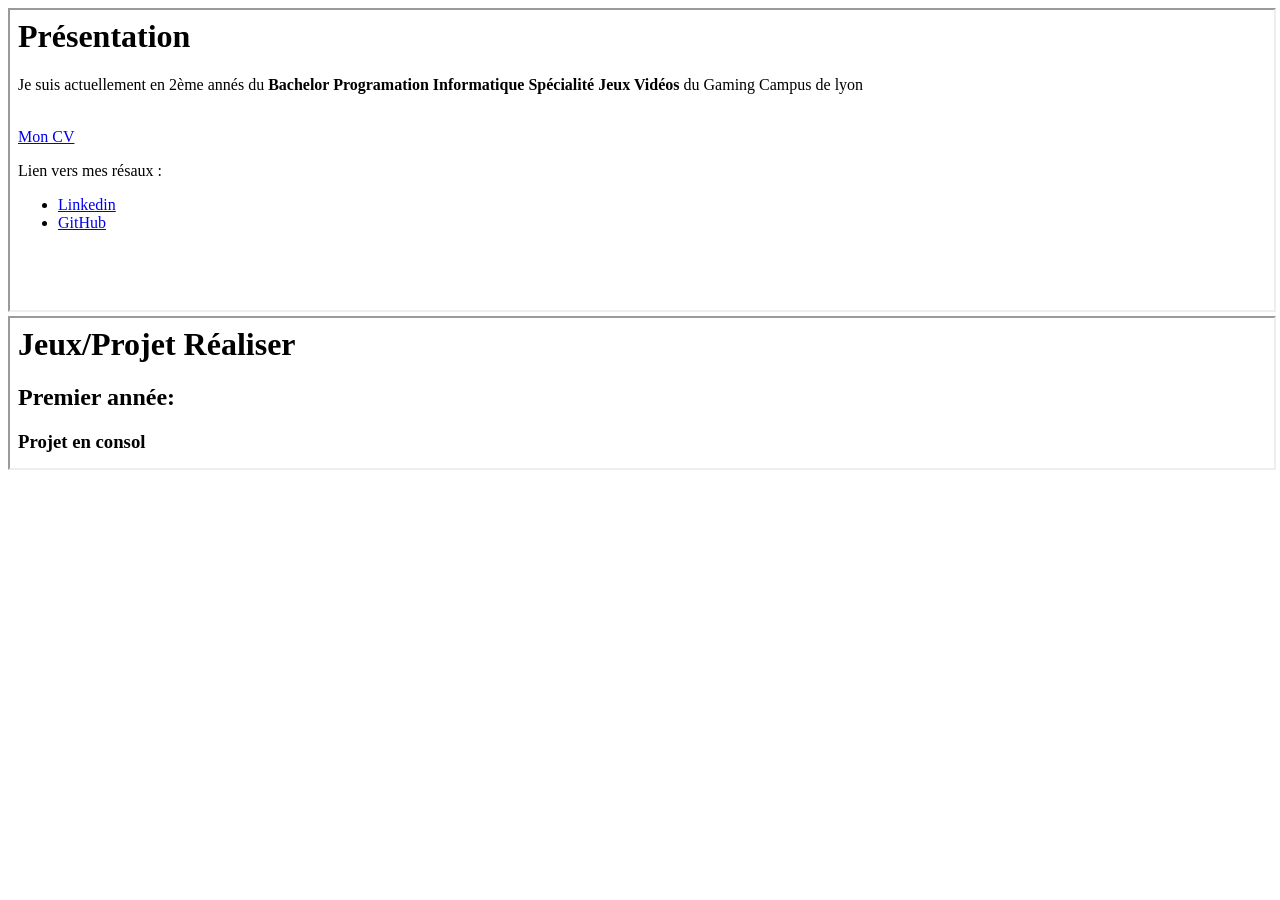
<file: index.html>
<!--<PageTitle>Présentation</PageTitle>-->
<!DOCTYPE html>
<html lang = "fr">
    <head>
<meta charset ="UTF-8">
<meta name="viewport" content="width = device-width", initial-scale="1.0">

</head>


<body>     
     <iframe src="Présentation.html" width="100%", height="300px"></iframe>
     <iframe src="ProjetRealiser.html" width="100%" height="100%"></iframe>    
</body>
</file>
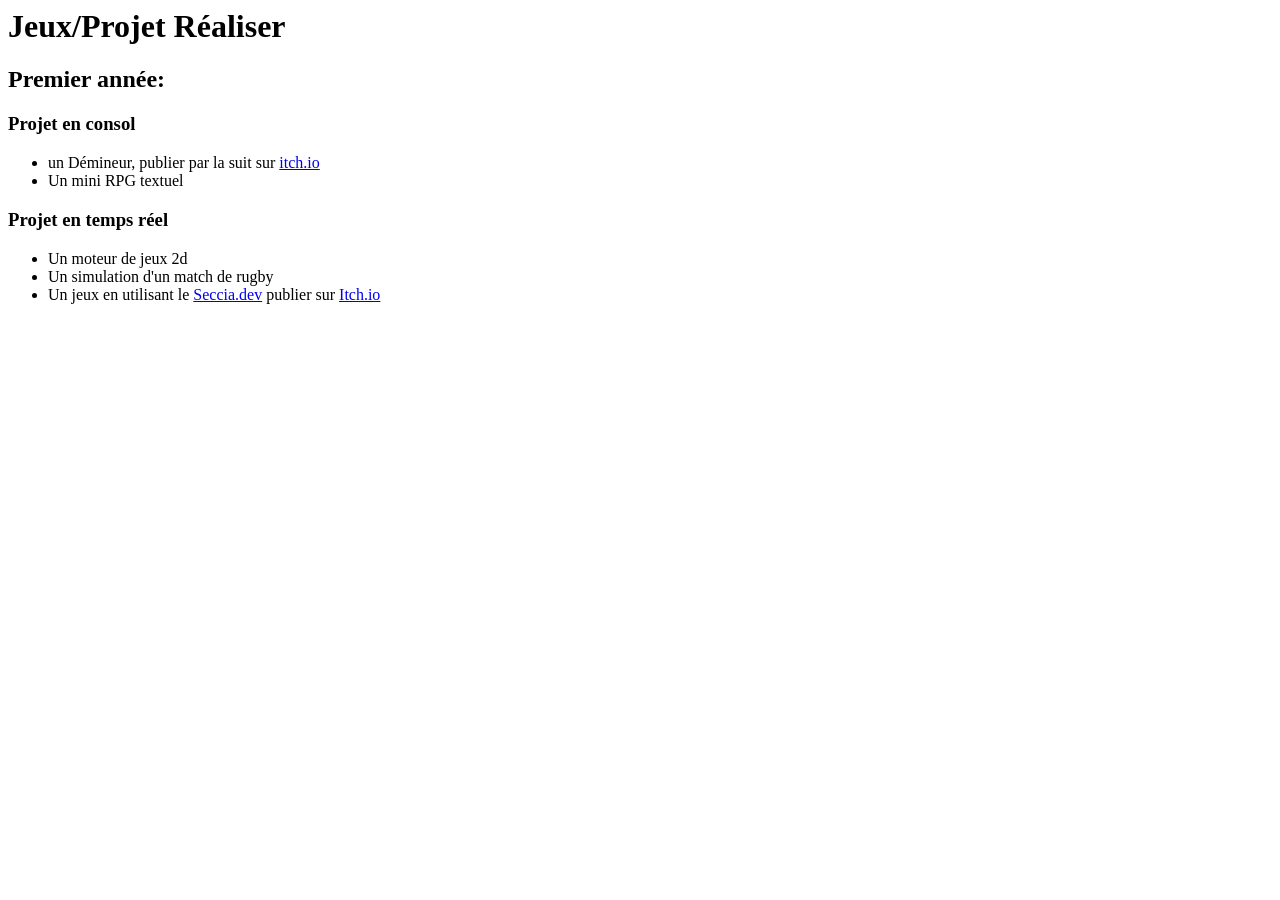
<file: ProjetRealiser.html>
<head>

</head>

<body>
	<h1>Jeux/Projet Réaliser</h1>

	<div class="row-1">
		<h2> Premier année:</h2>

		<div class="row-cols-1">
			<h3>Projet en consol</h3>
			<ul>
				<li>un Démineur, publier par la suit sur 
				<a href="https://majolanum.itch.io/a-little-mineweepers" target="_blank">itch.io</a></li>
			<li> Un mini RPG textuel</li>
			</ul>
		</div>


		<div class="col">
			<h3>Projet en temps réel</h3>
			<ul>
				<li>Un moteur de jeux 2d</li>
				<li>Un simulation d'un match de rugby</li>
				<li>Un jeux en utilisant le <a href="https://www.seccia.dev/" target="_blank">Seccia.dev</a> publier sur <a href="https://majolanum.itch.io/sherlock-ace" target="_blank"> Itch.io</a></li>
			</ul>
		</div>

	</div>
</body>
</file>
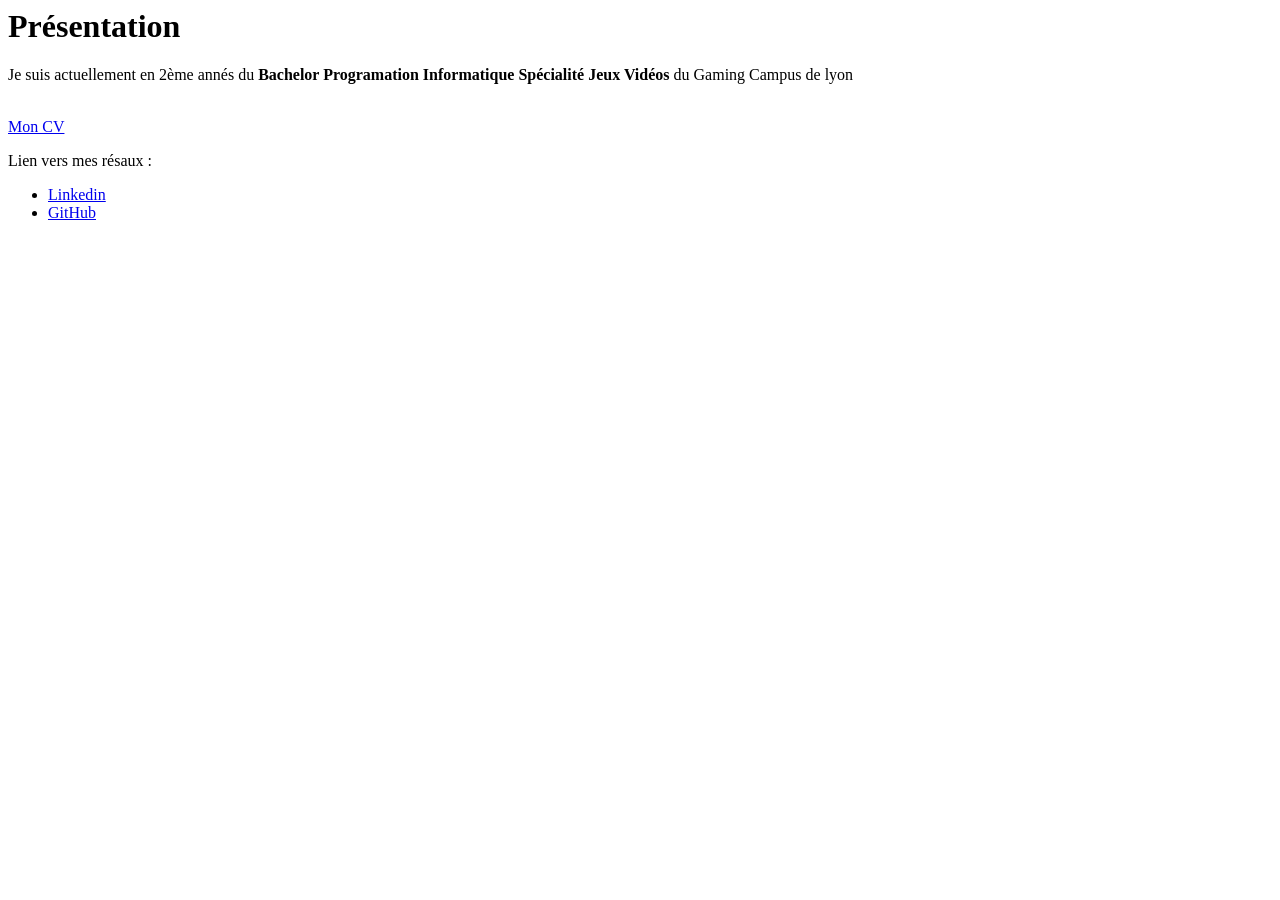
<file: Présentation.html>
<head>
    <title>Presentation</title>
    <link rel="stylesheet" href="NavMenu.css">
</head>

<body>
 <h1>Présentation</h1>
    
    <div class="row-1">
        <p>
            Je suis actuellement en 2ème annés du <strong> Bachelor Programation Informatique Spécialité Jeux Vidéos </strong> 
            du Gaming Campus de lyon
        </p>
        <!--<a href="https://gamingcampus.fr/" target="_blank">Lien vers le site du campus</a>-->
    </div>
    
    <br/>
    
    <div class="row-2">
        <a href="CV arthur casabella.pdf">Mon CV</a>
        <p>
            Lien vers mes résaux :
        </p>
        <ul>            
            <li> <a href="https://www.linkedin.com/in/arthur-casabella-1074b1389/" target="_blank"> Linkedin</a></li>
            <li> <a href="https://github.com/majolanum" target="_blank"> GitHub</a></li>
        </ul>
        
    </div>
</body>
</file>
<file: NavMenu.css>
.navbar-toggler {
    appearance: none;
    cursor: pointer;
    width: 3.5rem;
    height: 2.5rem;
    color: white;
    position: absolute;
    top: 0.5rem;
    right: 1rem;
    border: 1px solid rgba(255, 255, 255, 0.1);
    background: url("data:image/svg+xml,%3csvg xmlns='http://www.w3.org/2000/svg' viewBox='0 0 30 30'%3e%3cpath stroke='rgba%28255, 255, 255, 0.55%29' stroke-linecap='round' stroke-miterlimit='10' stroke-width='2' d='M4 7h22M4 15h22M4 23h22'/%3e%3c/svg%3e") no-repeat center/1.75rem rgba(255, 255, 255, 0.1);
}

.navbar-toggler:checked {
    background-color: rgba(255, 255, 255, 0.5);
}

.top-row {
    min-height: 3.5rem;
    background-color: rgba(0,0,0,0.4);
}

.navbar-brand {
    font-size: 1.1rem;
}

.bi {
    display: inline-block;
    position: relative;
    width: 1.25rem;
    height: 1.25rem;
    margin-right: 0.75rem;
    top: -1px;
    background-size: cover;
}

.bi-house-door-fill-nav-menu {
    background-image: url("data:image/svg+xml,%3Csvg xmlns='http://www.w3.org/2000/svg' width='16' height='16' fill='white' class='bi bi-house-door-fill' viewBox='0 0 16 16'%3E%3Cpath d='M6.5 14.5v-3.505c0-.245.25-.495.5-.495h2c.25 0 .5.25.5.5v3.5a.5.5 0 0 0 .5.5h4a.5.5 0 0 0 .5-.5v-7a.5.5 0 0 0-.146-.354L13 5.793V2.5a.5.5 0 0 0-.5-.5h-1a.5.5 0 0 0-.5.5v1.293L8.354 1.146a.5.5 0 0 0-.708 0l-6 6A.5.5 0 0 0 1.5 7.5v7a.5.5 0 0 0 .5.5h4a.5.5 0 0 0 .5-.5Z'/%3E%3C/svg%3E");
}

.bi-plus-square-fill-nav-menu {
    background-image: url("data:image/svg+xml,%3Csvg xmlns='http://www.w3.org/2000/svg' width='16' height='16' fill='white' class='bi bi-plus-square-fill' viewBox='0 0 16 16'%3E%3Cpath d='M2 0a2 2 0 0 0-2 2v12a2 2 0 0 0 2 2h12a2 2 0 0 0 2-2V2a2 2 0 0 0-2-2H2zm6.5 4.5v3h3a.5.5 0 0 1 0 1h-3v3a.5.5 0 0 1-1 0v-3h-3a.5.5 0 0 1 0-1h3v-3a.5.5 0 0 1 1 0z'/%3E%3C/svg%3E");
}

.bi-list-nested-nav-menu {
    background-image: url("data:image/svg+xml,%3Csvg xmlns='http://www.w3.org/2000/svg' width='16' height='16' fill='white' class='bi bi-list-nested' viewBox='0 0 16 16'%3E%3Cpath fill-rule='evenodd' d='M4.5 11.5A.5.5 0 0 1 5 11h10a.5.5 0 0 1 0 1H5a.5.5 0 0 1-.5-.5zm-2-4A.5.5 0 0 1 3 7h10a.5.5 0 0 1 0 1H3a.5.5 0 0 1-.5-.5zm-2-4A.5.5 0 0 1 1 3h10a.5.5 0 0 1 0 1H1a.5.5 0 0 1-.5-.5z'/%3E%3C/svg%3E");
}


.nav-item {
    font-size: 0.9rem;
    padding-bottom: 0.5rem;
}

    .nav-item:first-of-type {
        padding-top: 1rem;
    }

    .nav-item:last-of-type {
        padding-bottom: 1rem;
    }

    .nav-item ::deep .nav-link {
        color: #d7d7d7;
        background: none;
        border: none;
        border-radius: 4px;
        height: 3rem;
        display: flex;
        align-items: center;
        line-height: 3rem;
        width: 100%;
    }

.nav-item ::deep a.active {
    background-color: rgba(255,255,255,0.37);
    color: white;
}

.nav-item ::deep .nav-link:hover {
    background-color: rgba(255,255,255,0.1);
    color: white;
}

.nav-scrollable {
    display: none;
}

.navbar-toggler:checked ~ .nav-scrollable {
    display: block;
}
</file>
